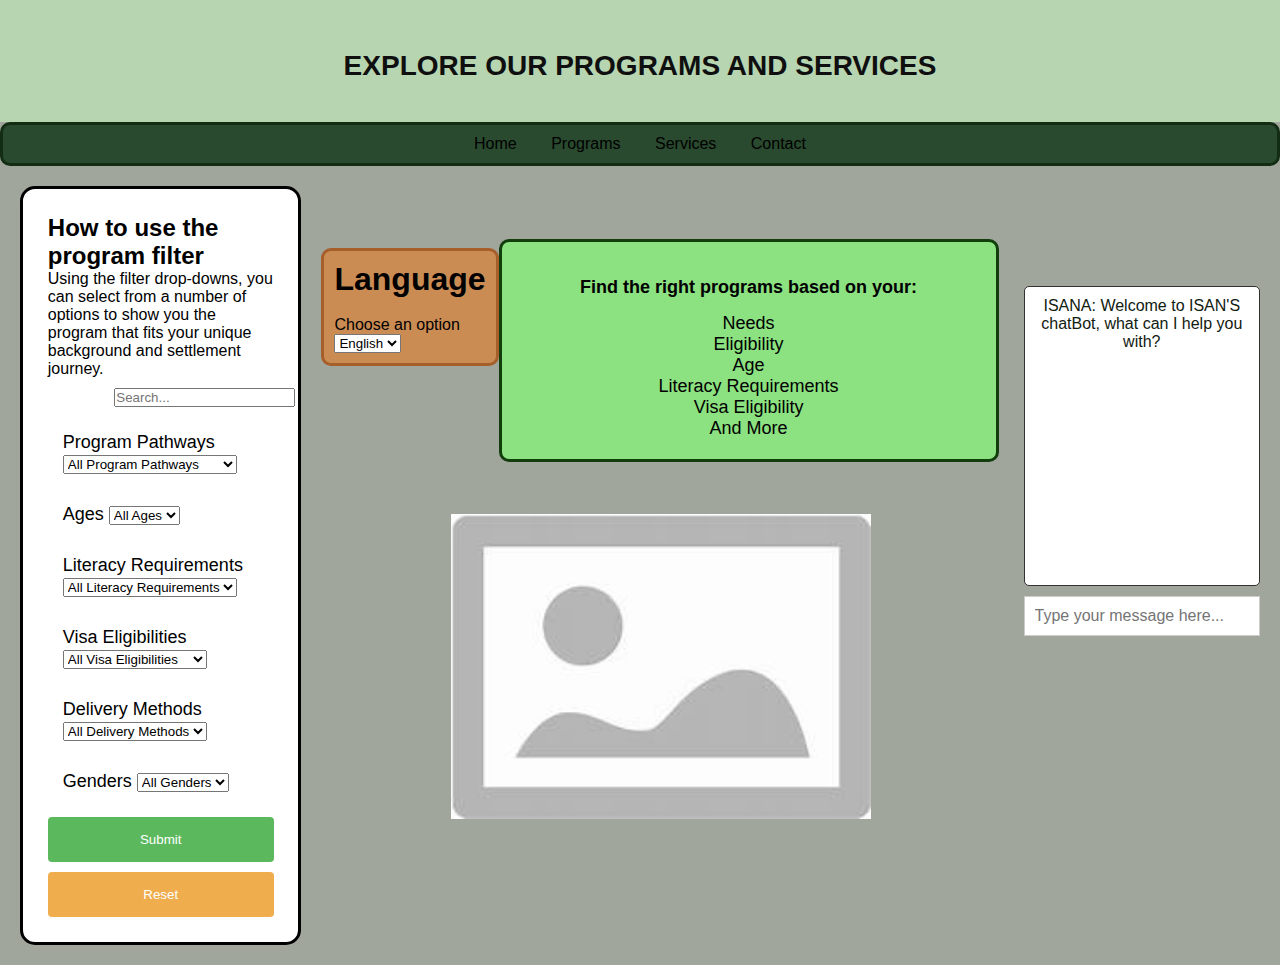
<file: frontend/index.html>
<!DOCTYPE html>
<html lang="en">
<head>
    <meta charset="UTF-8">
    <meta name="viewport" content="width=device-width, initial-scale=1.0">
    <title>Program Filter</title>
    <link rel="stylesheet" href="style.css">
</head>
<body>

    <header>
        <h1>EXPLORE OUR PROGRAMS AND SERVICES</h1>
    </header>
    <nav>
        <ul>
            <li><a href="#">Home</a></li>
            <li><a href="#">Programs</a></li>
            <li><a href="#">Services</a></li>
            <li><a href="#">Contact</a></li>
        </ul>
    </nav>



    <div class="content">
    
        <div class="filter-box">
            <div class="header">
                <h2>How to use the program filter</h2>
                <p>Using the filter drop-downs, you can select from a number of options to show you the program that fits your unique background and settlement journey.</p>
            </div>
            <form id="programFilterForm">
                <div class="search-bar">
                    <input type="text" id="search" placeholder="Search..." />
                </div>
                <!-- Filter Form Groups -->
                <div class="form-group">
                    <label for="programPathways">Program Pathways</label>
                    <select id="programPathways">
                        <option value="all">All Program Pathways</option>
                        <option value="pathway1">Connect With Community</option>
                        <option value="pathway2">Diversify your Workforce</option>
                        <option value="pathway3">Do Buisness</option>
                        <option value="pathway4">Find Employment</option>
                        <option value="pathway5">Get Settled</option>
                        <option value="pathway6">Learn English</option>
                    </select>
                </div>
                <div class="form-group">
                    <label for="age">Ages</label>
                    <select id="age">
                        <option value="all">All Ages</option>
                        <option value="15-25">15-25</option>
                        <option value="26-40">26-40</option>
                    </select>
                </div>
                <div class="form-group">
                    <label for="literacy">Literacy Requirements</label>
                    <select id="literacy">
                        <option value="all">All Literacy Requirements</option>
                        <option value="basic">Basic English</option>
                        <option value="intermediate">Intermediate English</option>
                    </select>
                </div>
                <div class="form-group">
                    <label for="visaEligibility">Visa Eligibilities</label>
                    <select id="visaEligibility">
                        <option value="all">All Visa Eligibilities</option>
                        <option value="permanentResident">Permanent Resident</option>
                        <option value="workPermit">Work Permit</option>
                    </select>
                </div>
                <div class="form-group">
                    <label for="deliveryMethod">Delivery Methods</label>
                    <select id="deliveryMethod">
                        <option value="all">All Delivery Methods</option>
                        <option value="online">Online</option>
                        <option value="inPerson">In-person</option>
                    </select>
                </div>
                <div class="form-group">
                    <label for="gender">Genders</label>
                    <select id="gender">
                        <option value="all">All Genders</option>
                        <option value="male">Male</option>
                        <option value="female">Female</option>
                    </select>
                </div>
                <button type="submit" id="submitBtn">Submit</button>
                <button type="reset" id="resetBtn">Reset</button>
            </form>
        </div>

        <div class = "language">
            <h1>Language</h1><br>
            <form>
           <label for="options">Choose an option</label><br>
                <select id="options" name="options">
                    <option value="option1">English</option>
                    <option value="option2">French</option>
                    <option value="option3">Arabic</option>
                    <option value="option4">Punjabi</option>
                </select>
                </div>
            </form>
<div>
        <div class = "intro"> 
            
        <ul id = display style = "list-style:none">
            <p class = "needs">Find the right programs based on your:</p>
            <li>Needs</li>
            <li>Eligibility</li>
            <li>Age</li>
            <li>Literacy Requirements</li>
            <li>Visa Eligibility</li>
            <li>And More</li>
        </ul></div>

        <div> <img src = "th.jpg" alt ="icon" class = "picture">
        </div>
</div>
          <br><br><br><br>
        
        <div class="message-box">
            <div id="message-container">
                <div class=" bot-message">ISANA: Welcome to ISAN'S chatBot, what can I help you with?</div>
            </div>
            <input type="text" id="user-input" placeholder="Type your message here..." onkeydown="handleKeyPress(event)">
        </div>
       
    </div>
    

    <script src="script.js"></script>
</body>
</html>
</file>
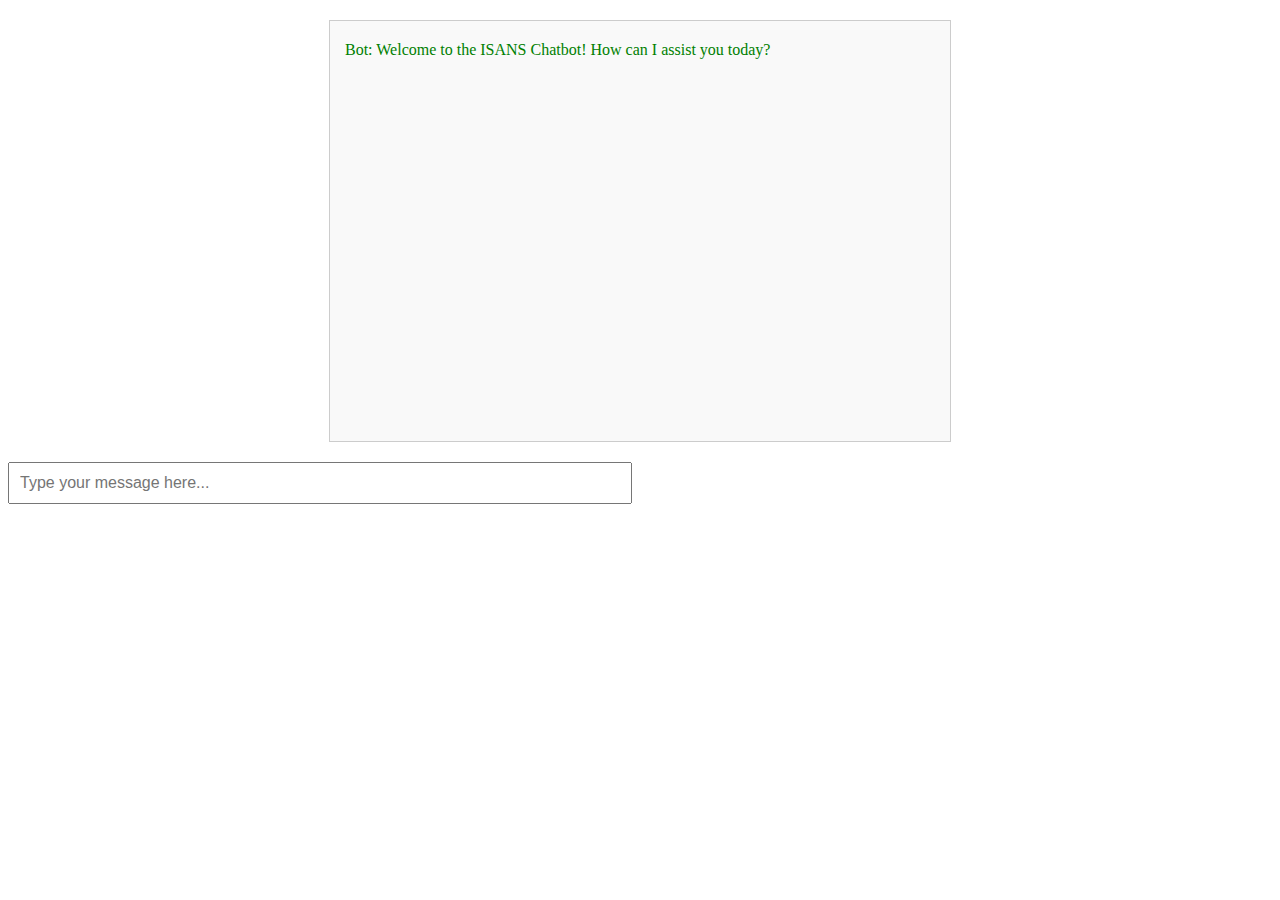
<file: frontend/index_chatbox.html>
<!DOCTYPE html>
<html lang="en">
<head>
    <meta charset="UTF-8">
    <title>ISANS Chatbot</title>
    <style>
        /* Styles for the chat interface */
        #chatbox {
            width: 100%;
            max-width: 600px;
            margin: 20px auto;
            border: 1px solid #ccc;
            padding: 10px;
            height: 400px;
            overflow-y: scroll;
            background-color: #f9f9f9;
        }
        #user-input {
            width: 100%;
            max-width: 600px;
            margin: 0 auto;
            padding: 10px;
            font-size: 16px;
        }
        .message {
            margin: 5px 0;
            padding: 5px;
        }
        .user-message {
            text-align: right;
            color: blue;
        }
        .bot-message {
            text-align: left;
            color: green;
        }
    </style>
</head>
<body>
    <div id="chatbox">
        <div class="message bot-message">Bot: Welcome to the ISANS Chatbot! How can I assist you today?</div>
    </div>
    <input type="text" id="user-input" placeholder="Type your message here..." onkeydown="handleKeyPress(event)">
    <script>
        async function handleKeyPress(event) {
            if (event.key === 'Enter') {
                const inputField = document.getElementById('user-input');
                const message = inputField.value.trim();
                if (message === '') return;
                inputField.value = '';

                const chatbox = document.getElementById('chatbox');
                chatbox.innerHTML += `<div class="message user-message">You: ${message}</div>`;
                chatbox.scrollTop = chatbox.scrollHeight;

                // Send message to backend
                try {
                    const response = await fetch('http://localhost:8000/chat', {
                        method: 'POST',
                        headers: {
                            'Content-Type': 'application/json'
                        },
                        body: JSON.stringify({ query: message })
                    });
                    const data = await response.json();
                    chatbox.innerHTML += `<div class="message bot-message">Bot: ${data.response}</div>`;
                    chatbox.scrollTop = chatbox.scrollHeight;
                } catch (error) {
                    console.error('Error:', error);
                    chatbox.innerHTML += `<div class="message bot-message">Bot: Sorry, something went wrong.</div>`;
                    chatbox.scrollTop = chatbox.scrollHeight;
                }
            }
        }
    </script>
</body>
</html>
</file>
<file: frontend/style.css>
/* Basic Reset */
* {
    margin: 0;
    padding: 0;
    box-sizing: border-box;
}

body{
    background-color: #a1a69d;
    font-family: Verdana, Geneva, Tahoma, sans-serif;
}

/* Navigation Menu */
nav {
    background-color: #2a4a2f;
    padding: 10px 0;
    border-radius: 10px;
    border: rgb(19, 45, 19) solid;
}

nav ul {
    list-style-type: none;
    text-align: center;
}

nav ul li {
    display: inline;
    margin: 0 15px;
}

nav ul li a {
    color: #000000;
    text-decoration: none;
    font-size: 16px;
}

nav ul li a:hover {
    text-decoration: underline;
}

/* Page Header */
header {
    text-align: center;
    padding: 30px 15px;
    background-color:  #b7d5b0;
    font-weight:bolder;
    color:#0f0f0f;
}

header h1 {
    margin-top: 20px;
    font-size: 28px;
    margin-bottom: 10px;
    font-family:Verdana, Geneva, Tahoma, sans-serif;
}



/* Main Content */
.content {
    display: flex;
    justify-content: space-between;
    padding: 20px;

}

.language{
    margin-top: 5%;
    display: block;
    border-radius: 10px;
    border:#a65e2b solid;
    font-family: Verdana, Geneva, Tahoma, sans-serif;
    background-color: #cb8c54;
    max-height: fit-content;
    padding: 10px;
}

/* Filter Box */
.filter-box {
    font-family: Verdana, Geneva, Tahoma, sans-serif;
    background-color: white;
    width: 100%;
    max-width: 400px;
    margin-right: 20px; /* Add some space between filter and message */
    border-radius: 15px;
    border: solid;
    padding: 2%;
}

.intro{
    text-align: center;
    padding:20px;
    margin-top: 10%;
    background-color: #8ce181;
    height:fit-content;
    width: 500px;
    border-radius: 10px;
    font-family: Verdana, Geneva, Tahoma, sans-serif;
    margin-right: 25px;
    border: solid;
    border-color: rgb(18, 62, 12)
  
    
}
.needs{
    font-size: large;
    font-weight: bold;
    padding: 15px;
}
.picture{

    width: 100%;
    padding: 10%;
    margin-left: -100px;
}

#display{
    align-items: center;
    text-align: center;
    font-size: large;
    font-family:Verdana, Geneva, Tahoma, sans-serif;
}
.form-group{
    padding: 15px;
    font-size: large;
    font-family: 'Franklin Gothic Medium', 'Arial Narrow', Arial, sans-serif ;
} 

.search-bar{
    padding: 10px;
    margin-left: 25%;
}

.results{
padding-top: 30px; 
padding-bottom: 50% ;
}

/* Message Box */
.message-box {
    width: 100%;
    max-width: 400px;
    display: flex;
    flex-direction: column;
    text-align: center;
    font-family: Verdana, Geneva, Tahoma, sans-serif;
}

#message-container {
    margin-right: 5%;
    margin-top: 100px;
    width: 100%;
    height: 300px;
    border: 1px solid #333030;
    border-radius: 5px;
    padding: 10px;
    overflow-y: scroll;
    background-color: #ffffff;
}

#user-input {
    width: 100%;
    padding: 10px;
    margin-top: 10px;
    border: 1px solid #ccc;
    font-size: 16px;
}




.bot-message {
    color: #11200f;
    text-align: center;
    border-radius: 5px;
    font-family: Verdana, Geneva, Tahoma, sans-serif;
    
}

/* Button Styles */
button {
    background-color: #5cb85c;
    color: white;
    padding: 15px;
    width: 100%;
    border: none;
    border-radius: 4px;
    cursor: pointer;
    margin-top: 10px;
}

button[type="reset"] {
    background-color: #f0ad4e;
}

button:hover {
    opacity: 0.9;
}

/* Responsive Design */
@media screen and (max-width: 768px) {
    .content {
        flex-direction: column;
        align-items: center;
    }
}
</file>
